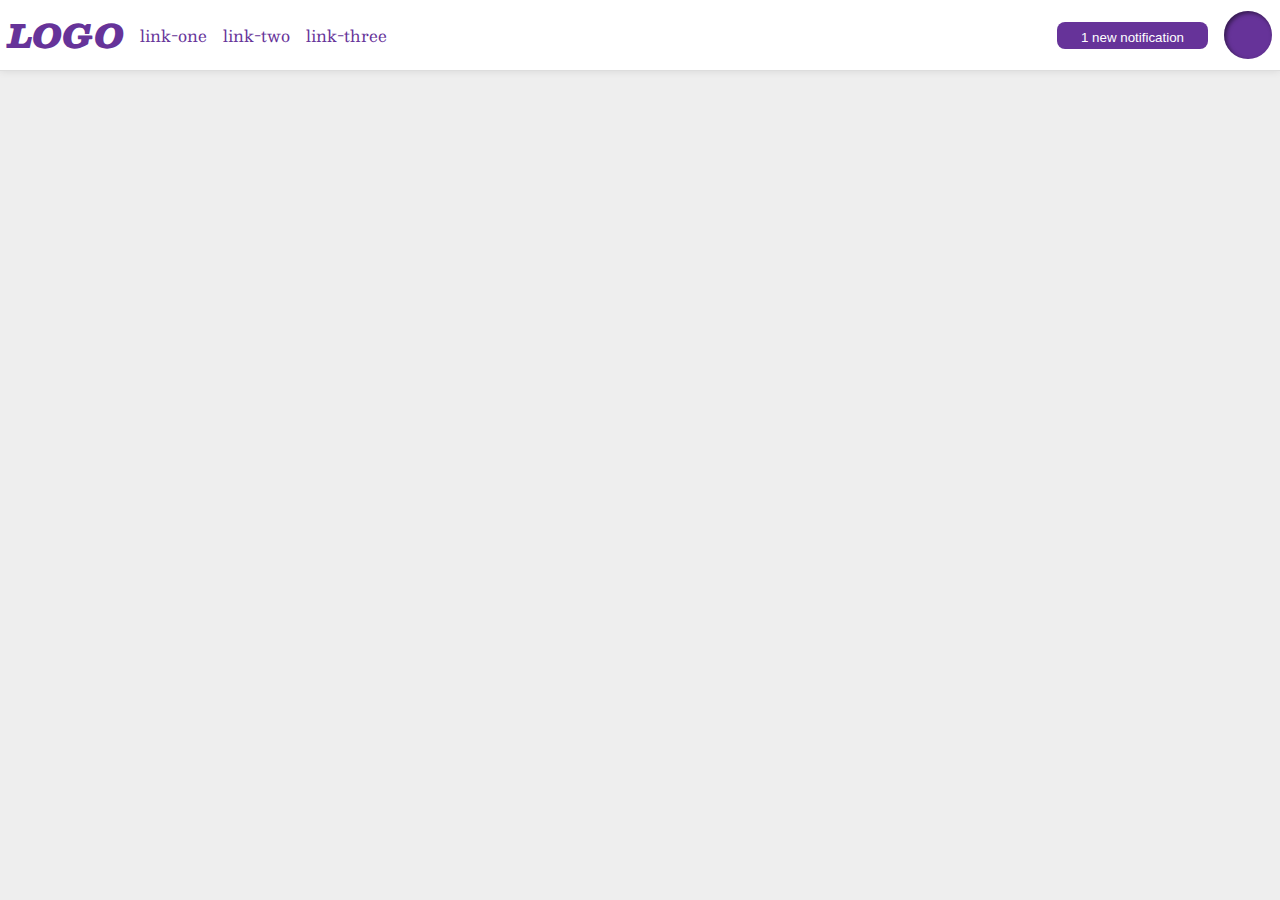
<file: flex/03-flex-header-2/index.html>
<!DOCTYPE html>
<html lang="en">
  <head>
    <meta charset="UTF-8">
    <meta http-equiv="X-UA-Compatible" content="IE=edge">
    <meta name="viewport" content="width=device-width, initial-scale=1.0">
    <title>Flex Header 2</title>
    <link rel="stylesheet" href="style.css">
  </head>
  <body>
    <div class="header">
      <div class="left-items">
         <div class="logo">
         LOGO
         </div>
         <ul class="links">
           <li><a href="https://google.com">link-one</a></li>
           <li><a href="https://google.com">link-two</a></li>
           <li><a href="https://google.com">link-three</a></li>
         </ul>
      </div>
      <div class="right-items">
         <button class="notifications">
           1 new notification
         </button>
         <div class="profile-image"></div>
       </div>
      </div>
  </body>
</html>
</file>
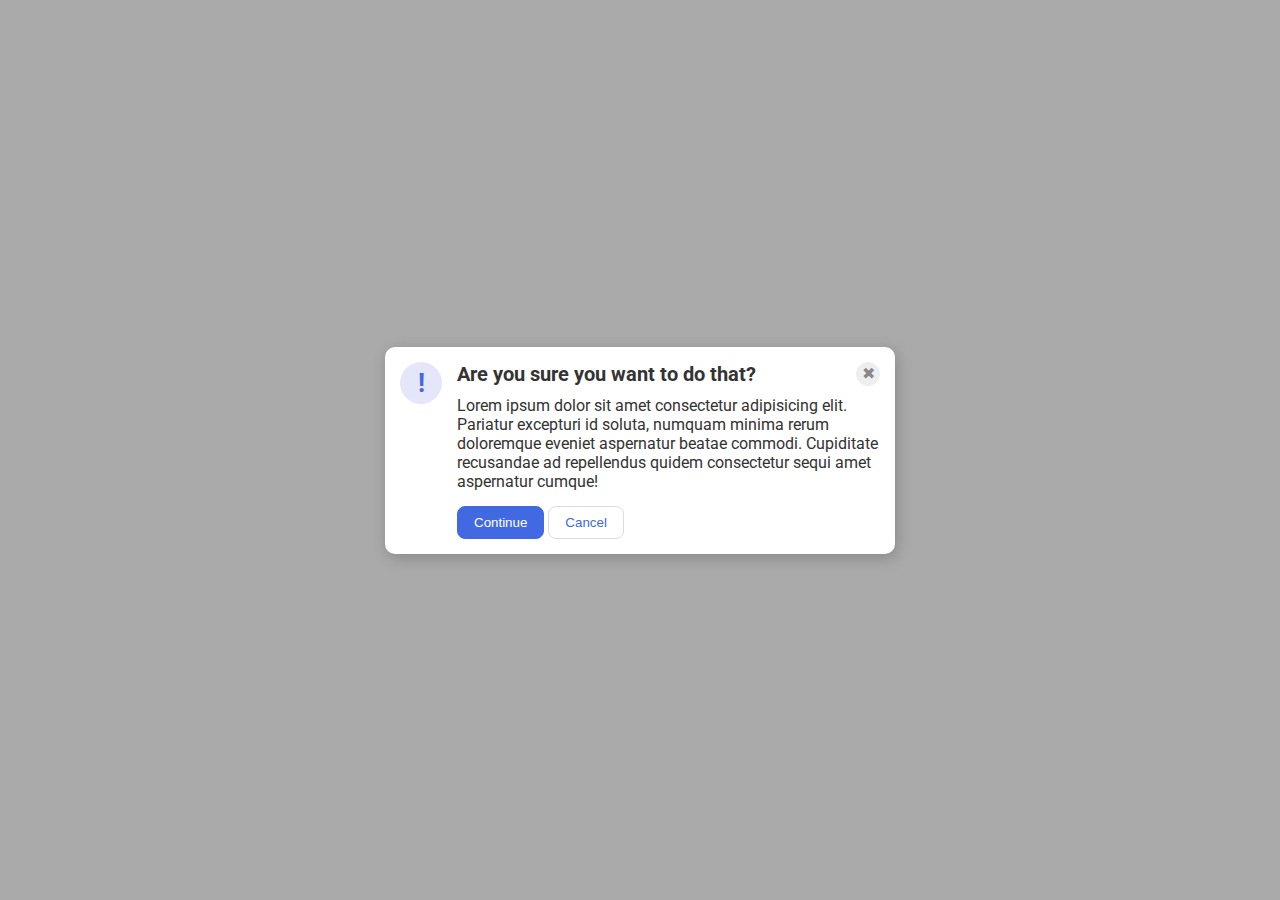
<file: flex/05-flex-modal/index.html>
<!DOCTYPE html>
<html lang="en">
  <head>
    <meta charset="UTF-8">
    <meta http-equiv="X-UA-Compatible" content="IE=edge">
    <meta name="viewport" content="width=device-width, initial-scale=1.0">
    <link rel="stylesheet" href="style.css">
    <title>Modal</title>
  </head>
  <body>
    <div class="modal">
      <div class="icon">!</div>
      <div class="container">
      <div class="header">Are you sure you want to do that?
      <button class="close-button">✖</button></div>
      <div class="text">Lorem ipsum dolor sit amet consectetur adipisicing elit. Pariatur excepturi id soluta, numquam minima rerum doloremque eveniet aspernatur beatae commodi. Cupiditate recusandae ad repellendus quidem consectetur sequi amet aspernatur cumque!</div>
      <button class="continue">Continue</button>
      <button class="cancel">Cancel</button>
      </div>
    </div>
  </body>
</html>
</file>
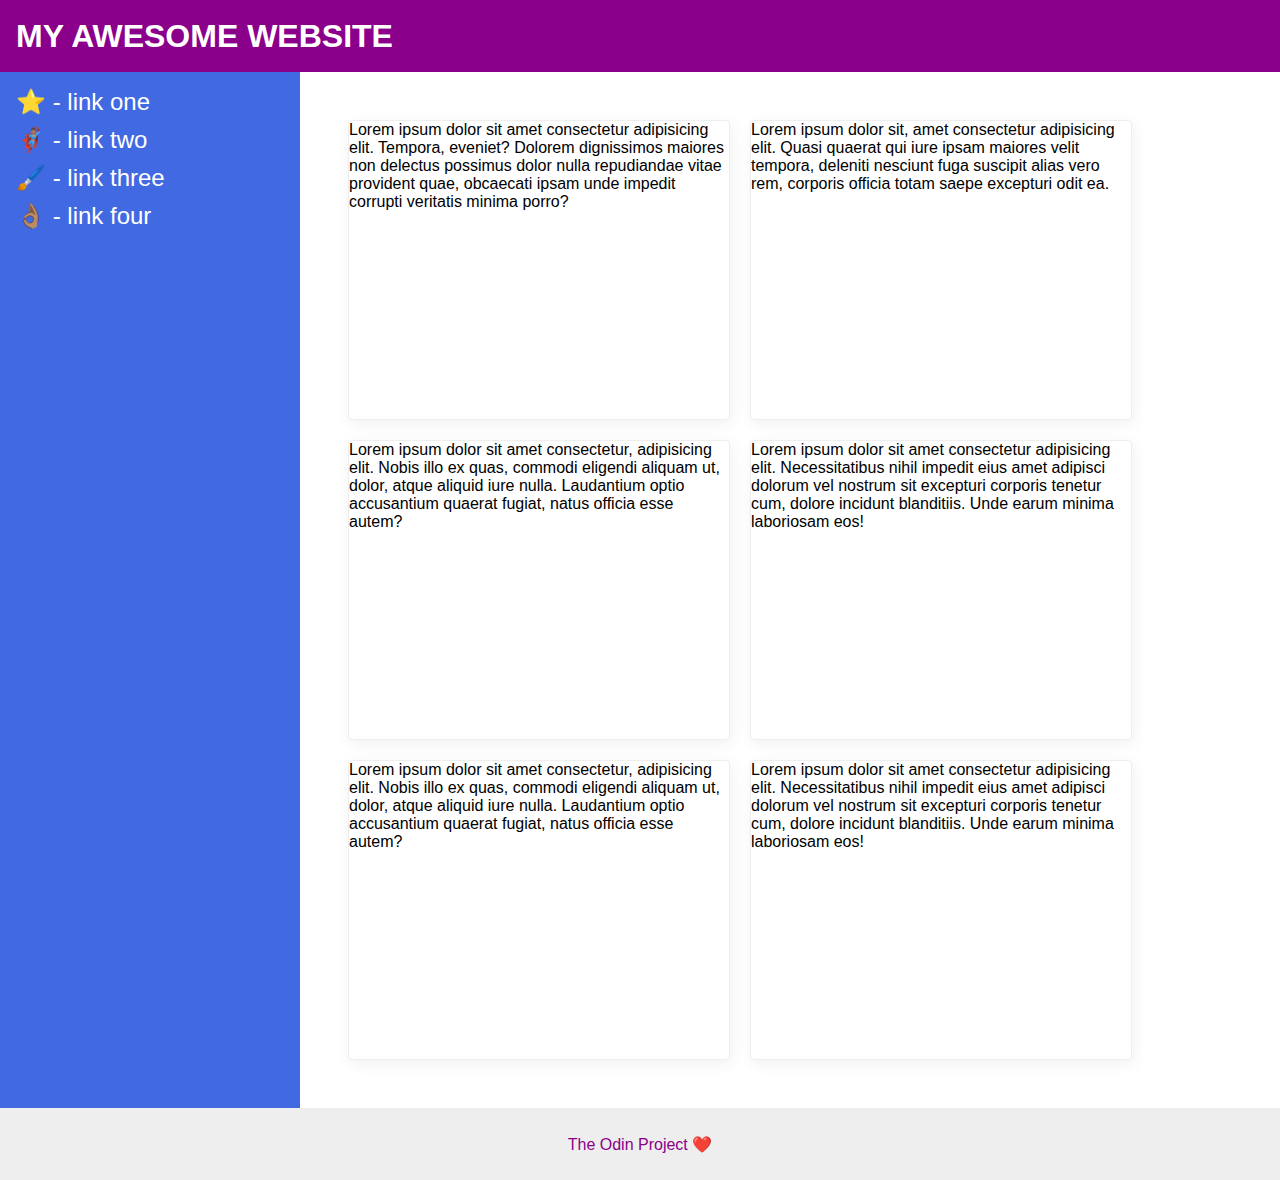
<file: flex/07-flex-layout-2/index.html>
<!DOCTYPE html>
<html lang="en">
  <head>
    <meta charset="UTF-8">
    <meta http-equiv="X-UA-Compatible" content="IE=edge">
    <meta name="viewport" content="width=device-width, initial-scale=1.0">
    <title>The Holy Grail</title>
    <link rel="stylesheet" href="style.css">
  </head>
  <body>
    <div class="header">
      MY AWESOME WEBSITE
    </div>
    
    <div class="main">
      <div class="sidebar">
         <ul>
           <li><a href="#">⭐ - link one</a></li>
           <li><a href="#">🦸🏽‍♂️ - link two</a></li>
           <li><a href="#">🖌️ - link three</a></li>
           <li><a href="#">👌🏽 - link four</a></li>
         </ul>
       </div>
   
       <div class="card-container">
         <div class="cards">
            <div class="card">Lorem ipsum dolor sit amet consectetur adipisicing elit. Tempora, eveniet? Dolorem dignissimos maiores non delectus possimus dolor nulla repudiandae vitae provident quae, obcaecati ipsam unde impedit corrupti veritatis minima porro?</div>
         </div>
         <div class="cards">
            <div class="card">Lorem ipsum dolor sit, amet consectetur adipisicing elit. Quasi quaerat qui iure ipsam maiores velit tempora, deleniti nesciunt fuga suscipit alias vero rem, corporis officia totam saepe excepturi odit ea.</div>
         </div>
         <div class="cards">
            <div class="card">Lorem ipsum dolor sit amet consectetur, adipisicing elit. Nobis illo ex quas, commodi eligendi aliquam ut, dolor, atque aliquid iure nulla. Laudantium optio accusantium quaerat fugiat, natus officia esse autem?</div>
         </div>
         <div class="cards">
            <div class="card">Lorem ipsum dolor sit amet consectetur adipisicing elit. Necessitatibus nihil impedit eius amet adipisci dolorum vel nostrum sit excepturi corporis tenetur cum, dolore incidunt blanditiis. Unde earum minima laboriosam eos!</div>
         </div>
         <div class="cards">
            <div class="card">Lorem ipsum dolor sit amet consectetur, adipisicing elit. Nobis illo ex quas, commodi eligendi aliquam ut, dolor, atque aliquid iure nulla. Laudantium optio accusantium quaerat fugiat, natus officia esse autem?</div>
         </div>
         <div class="cards">
            <div class="card">Lorem ipsum dolor sit amet consectetur adipisicing elit. Necessitatibus nihil impedit eius amet adipisci dolorum vel nostrum sit excepturi corporis tenetur cum, dolore incidunt blanditiis. Unde earum minima laboriosam eos!</div>
         </div>
       </div>
    </div>
    
    <div class="footer">
      The Odin Project ❤️
    </div>
  </body>
</html>
</file>
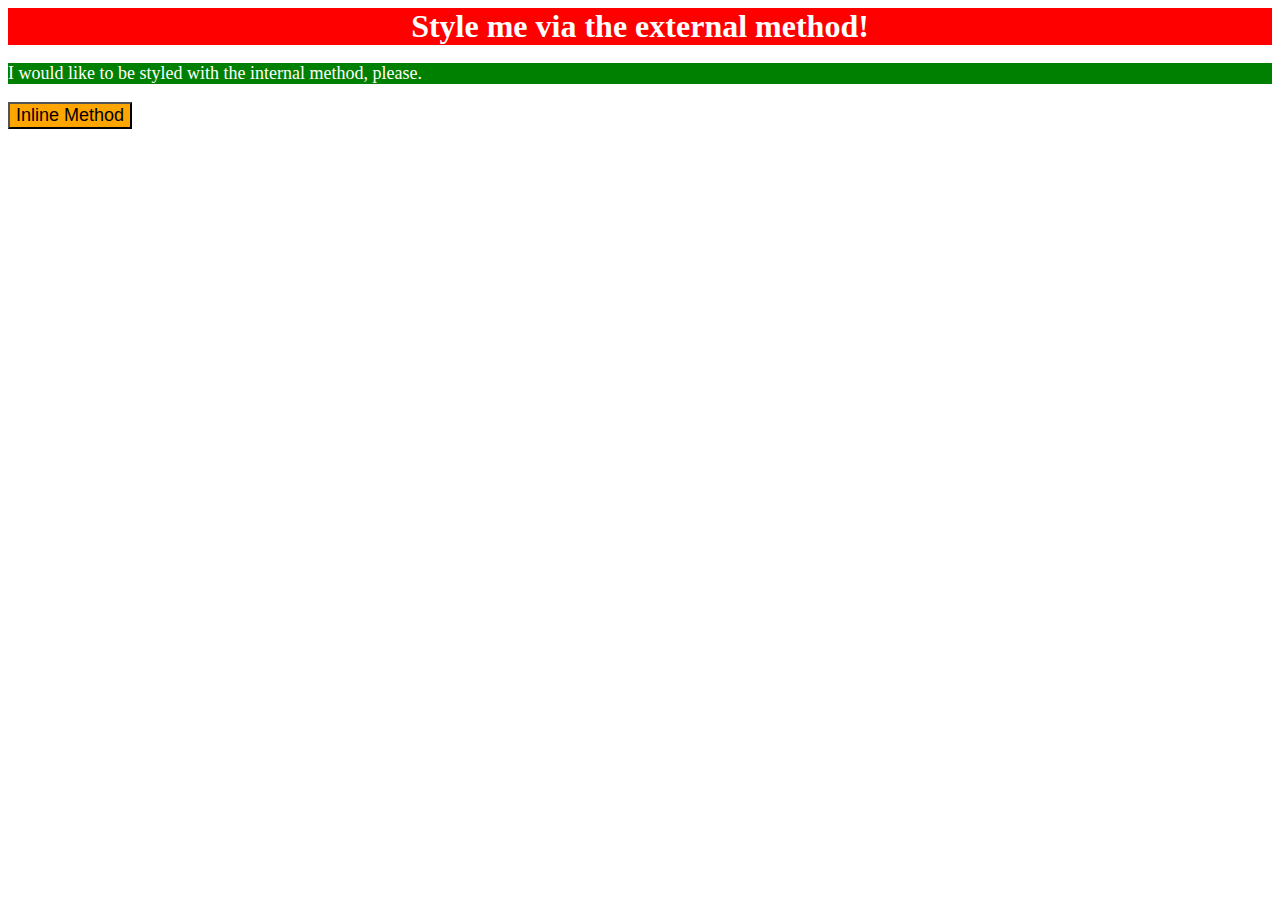
<file: foundations/01-css-methods/index.html>
<!DOCTYPE html>
<html lang="en">
  <head>
    <meta charset="UTF-8">
    <meta http-equiv="X-UA-Compatible" content="IE=edge">
    <meta name="viewport" content="width=device-width, initial-scale=1.0">
    <link rel="stylesheet" href="styles.css">
    <style>
      p {
         background-color: green;
         color: white;
         font-size: 18px;
      }
    </style>
    <title>Methods for Adding CSS</title>
  </head>
  <body>
    <div>Style me via the external method!</div>
    <p>I would like to be styled with the internal method, please.</p>
    <button style="background-color: orange; font-size: 18px;">Inline Method</button>
  </body>
</html>
</file>
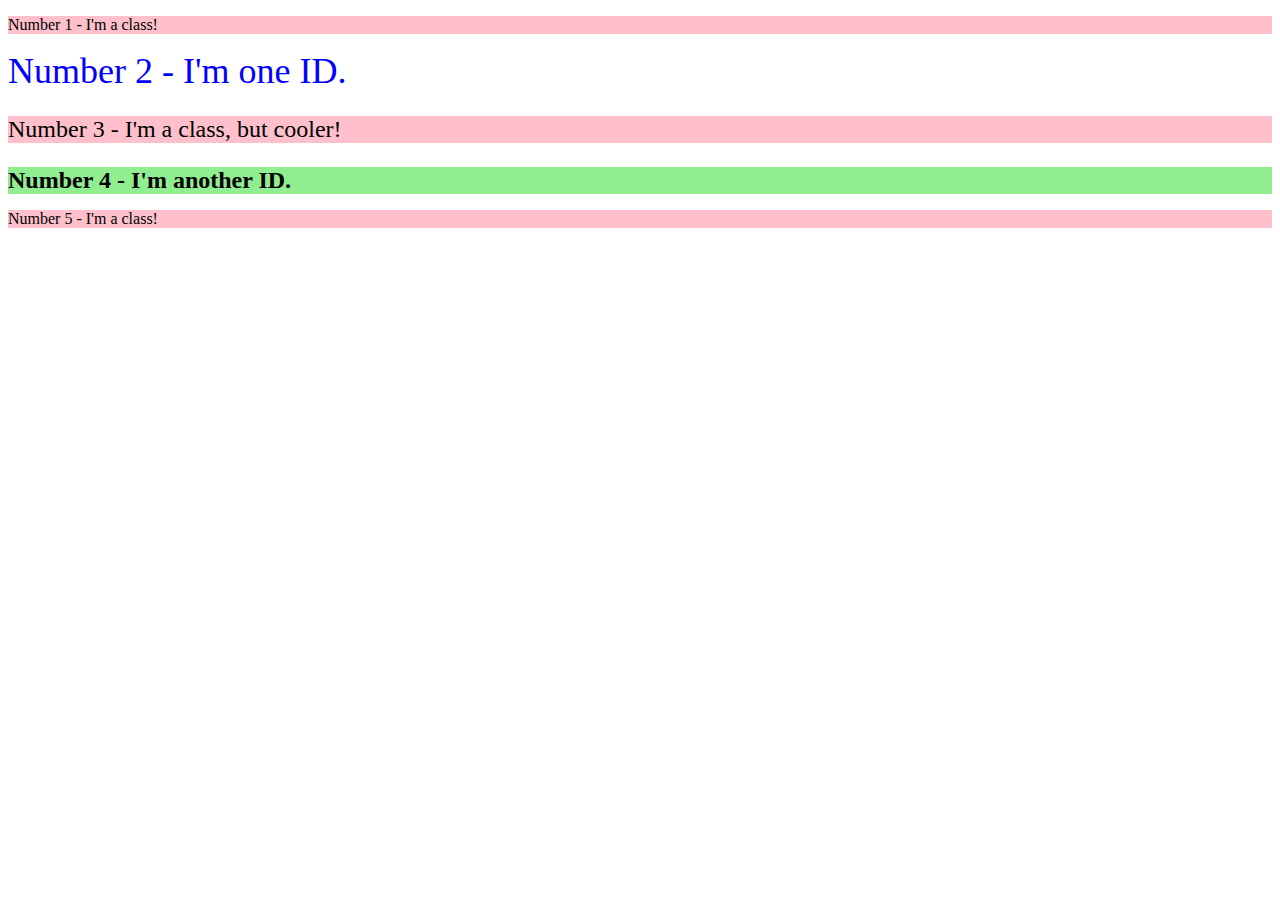
<file: foundations/02-class-id-selectors/index.html>
<!DOCTYPE html>
<html lang="en">
  <head>
    <meta charset="UTF-8">
    <meta http-equiv="X-UA-Compatible" content="IE=edge">
    <meta name="viewport" content="width=device-width, initial-scale=1.0">
    <title>Class and ID Selectors</title>
    <link rel="stylesheet" href="style.css">
  </head>
  <body>
    <p class="odd">Number 1 - I'm a class!</p>
    <div id="one-id">Number 2 - I'm one ID.</div>
    <p class="odd" id="cooler">Number 3 - I'm a class, but cooler!</p>
    <div id="another-id">Number 4 - I'm another ID.</div>
    <p class="odd">Number 5 - I'm a class!</p>
  </body>
</html>
</file>
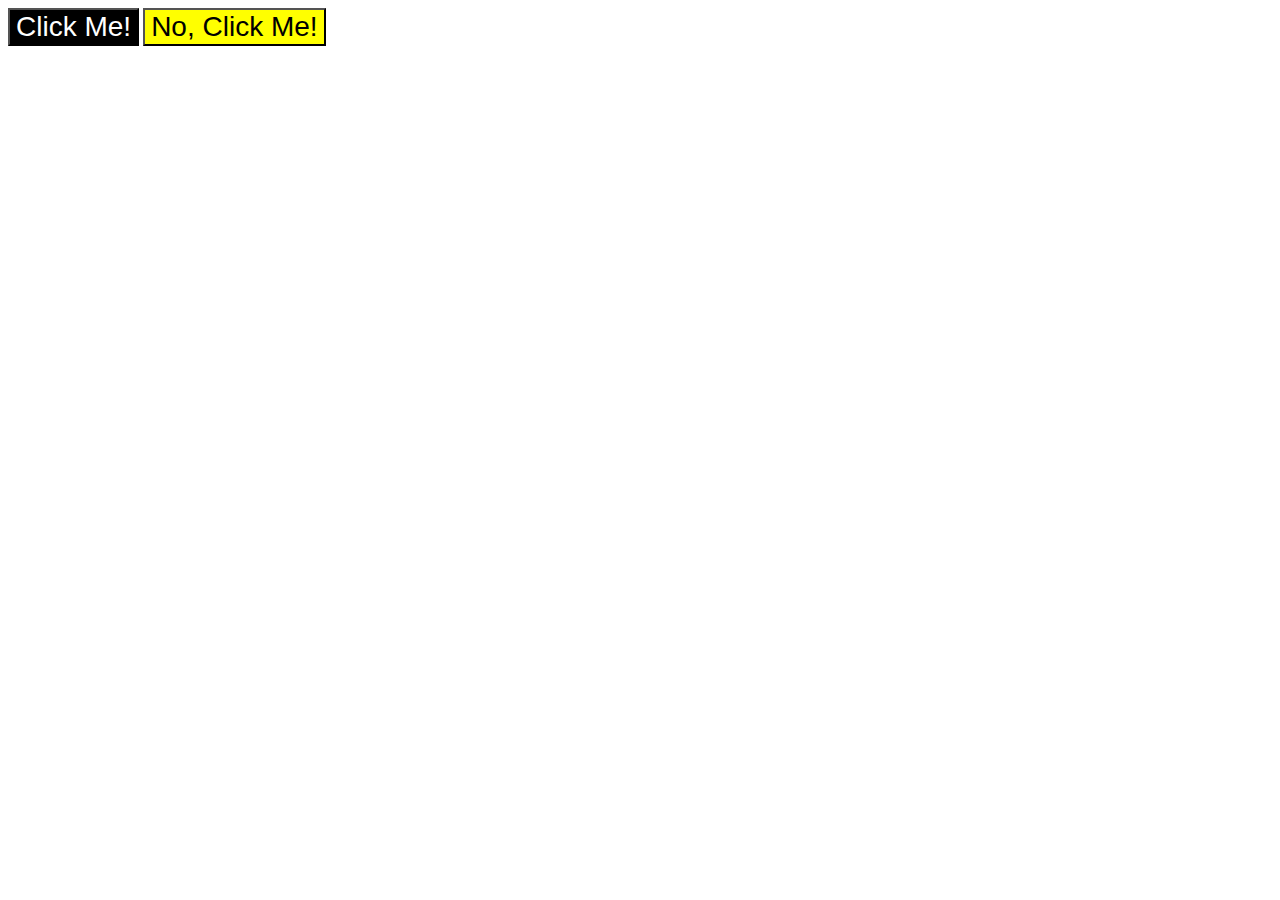
<file: foundations/03-grouping-selectors/index.html>
<!DOCTYPE html>
<html lang="en">
  <head>
    <meta charset="UTF-8">
    <meta http-equiv="X-UA-Compatible" content="IE=edge">
    <meta name="viewport" content="width=device-width, initial-scale=1.0">
    <title>Grouping Selectors</title>
    <link rel="stylesheet" href="style.css">
  </head>
  <body>
    <button class="me">Click Me!</button>
    <button class="no-me">No, Click Me!</button>
  </body>
</html>
</file>
<file: flex/03-flex-header-2/style.css>
/* this is some magical font-importing.  
you'll learn about it later. */
@import url('https://fonts.googleapis.com/css2?family=Besley:ital,wght@0,400;1,900&display=swap');


body {
  margin: 0;
  background: #eee;
  font-family: Besley, serif;
}

.header {
  background: white;
  border-bottom: 1px solid #ddd;
  box-shadow: 0 0 8px rgba(0,0,0,.1);
}

.profile-image {
  background: rebeccapurple;
  box-shadow: inset 2px 2px 4px rgba(0,0,0,.5);
  border-radius: 50%;
  width: 48px;
  height: 48px;
}

.logo {
  color: rebeccapurple;
  font-size: 32px;
  font-weight: 900;
  font-style: italic;
}

button {
  border: none;
  border-radius: 8px;
  background: rebeccapurple;
  color: white;
  padding: 8px 24px;
}

a {
  /* this removes the line under our links */
  text-decoration: none;
  color: rebeccapurple;
}

ul {
  list-style-type: none;
}


/*my styling without looking at the solution*/
/* * {
   border: 2px solid violet;
} */


.header {
   display: flex;
   justify-content: space-between;
}

.left-items,
.right-items,
.links {
   display: flex;
   gap: 16px;
}

.left-items,
.right-items {
   padding: 8px;
   align-items: center;
}

ul {
   padding: 0;
}

button {
   height: 50%;
}

/* changes after committing after checking solution code */

ul {
   margin: 0;
}

/* ultimately my styling was correct less the margin: 0 for ul. mine looks 
different than the solution but the intended outcome was reached */
</file>
<file: flex/05-flex-modal/style.css>
@import url('https://fonts.googleapis.com/css2?family=Roboto:wght@400;700&display=swap');

html, body {
  height: 100%;
}

body {
  font-family: Roboto, sans-serif;
  margin: 0;
  background: #aaa;
  color: #333;
  /* I'll give you this one for free lol */
  display: flex;
  align-items: center;
  justify-content: center;
}

.modal {
  background: white;
  width: 480px;
  border-radius: 10px;
  box-shadow: 2px 4px 16px rgba(0,0,0,.2);
}

.icon {
  color: royalblue;
  font-size: 26px;
  font-weight: 700;
  background: lavender;
  width: 42px;
  height: 42px;
  border-radius: 50%;
  display: flex;
  align-items: center;
  justify-content: center;
}

.close-button {
  background: #eee;
  border-radius: 50%;
  color: #888;
  font-weight: 400;
  font-size: 16px;
  height: 24px;
  width: 24px;
  display: flex;
  align-items: center;
  justify-content: center;
  border: 1px solid #eee;
  padding: 0;
}

button {
  cursor: pointer;
  padding: 8px 16px;
  border-radius: 8px;
}

button.continue {
  background: royalblue;
  border: 1px solid royalblue;
  color: white;
}

button.cancel {
  background: white;
  border: 1px solid #ddd;
  color: royalblue;
}

/* changes below */

.modal {
   display: flex;
   justify-content: space-between;
   padding: 15px;
   gap: 15px;
}

.container {
   flex: 1;
}

.icon {
   flex-shrink: 2;
   top: 10px;
}

.header {
   display: flex;
   justify-content: space-between;
   align-items: center;
   font-size: 20px;
   font-weight: bold;
}

.text {
   margin: 10px 0px 15px;
}
</file>
<file: flex/07-flex-layout-2/style.css>
body {
  font-family: -apple-system, BlinkMacSystemFont, 'Segoe UI', Roboto, Oxygen, Ubuntu, Cantarell, 'Open Sans', 'Helvetica Neue', sans-serif;
  margin: 0;
  min-height: 100vh;
}

.header {
  height: 72px;
  background: darkmagenta;
  color: white;
}

.footer {
  height: 72px;
  background: #eee;
  color: darkmagenta;
}

.sidebar {
  width: 300px;
  background: royalblue;
  box-sizing: border-box;
}

.card {
  border: 1px solid #eee;
  box-shadow: 2px 4px 16px rgba(0,0,0,.06);
  border-radius: 4px;
}


/* my changes */

body {
   display: flex;
   flex-direction: column;
   min-height: 100vh;
}

.header {
   display: flex;
   font-size: 32px;
   font-weight: 900;
   align-items: center;
   padding-left: 16px;
}

.main {
   display: flex;
   display: column;
   flex: 1;
}

.card-container {
   display: flex;
   justify-content: center;
   align-items: center;
   padding: 48px;
   gap: 20px;
   flex-wrap: wrap;
   margin-right: 100px;
}

.cards {
   display: flex;
   flex: 1 ;
   min-height: 300px;
   min-width: 300px;
}

.sidebar {
   min-width: 300px;
   flex-shrink: 0;
   padding: 16px;
}

.sidebar ul {
   list-style-type: none;
   padding: 0;
   margin: 0;
}

a {
   display: flex;
   font-size: 24px;
   color: white;
   text-decoration: none;
   margin-bottom: 10px;
}

.footer {
   display: flex;
   position: relative; 
   justify-content: center;
   align-items: center;
}
</file>
<file: foundations/01-css-methods/styles.css>
div {
   background-color: red;
   color: white;
   font-size: 32px;
   font-weight: bold;
   text-align: center;

   
}
</file>
<file: foundations/02-class-id-selectors/style.css>
.odd {
   background-color: pink;
}

#one-id {
   color: blue;
   font-size: 36px;
}

#cooler {
   font-size: 24px;
}

#another-id {
   background-color: lightgreen;
   font-size: 24px;
   font-weight: bold;
}
</file>
<file: foundations/03-grouping-selectors/style.css>
.me {
   background-color: black;
   color: white;
}

.no-me {
   background-color: yellow;
}

.me, .no-me {
   font-size: 28px;
   font-family: Helvetica, 'Times New Roman', sans-serif ;
}
</file>
